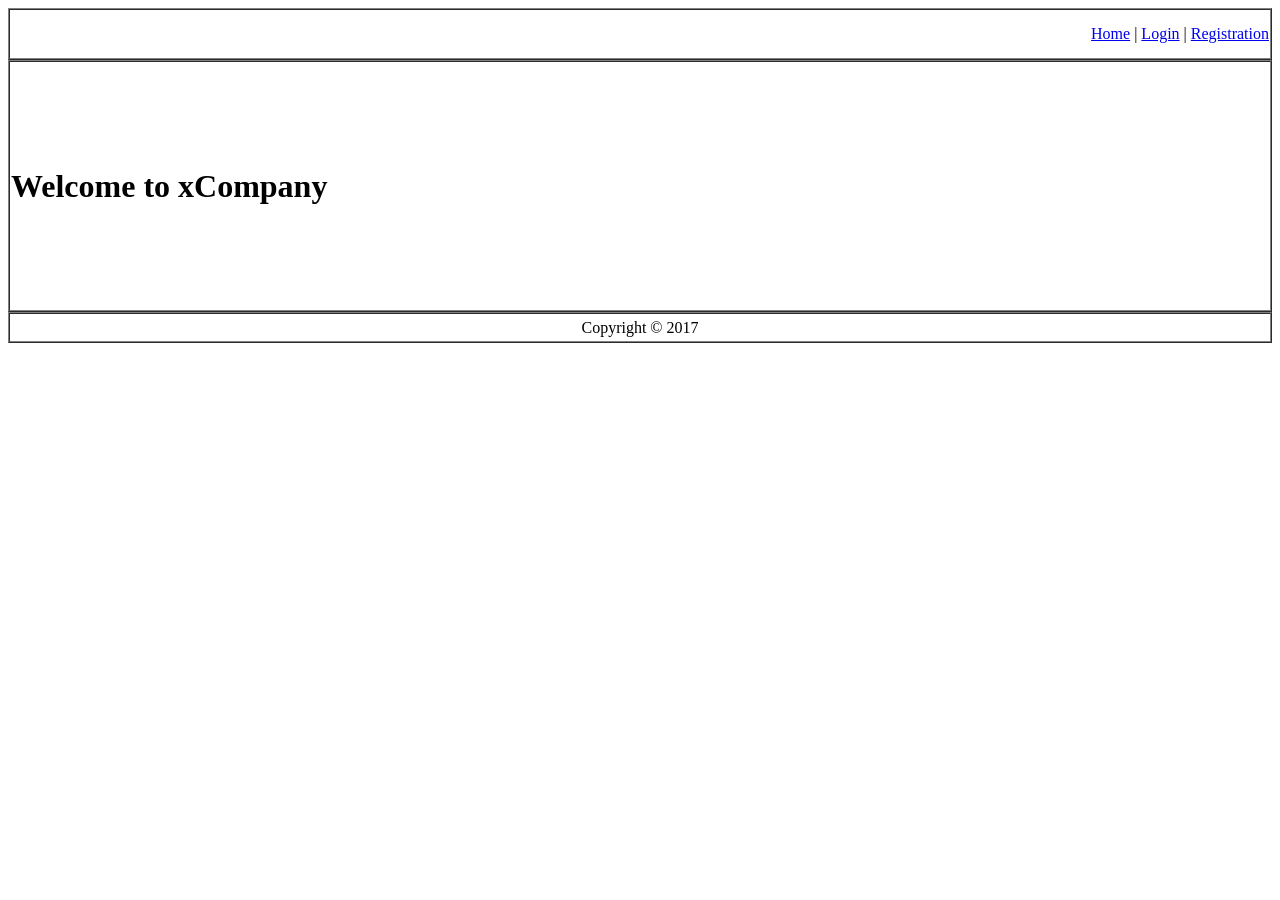
<file: lab 6/index.html>
<!DOCTYPE html>
<html lang="en">
<head>
    <meta charset="UTF-8">
    <meta http-equiv="X-UA-Compatible" content="IE=edge">
    <meta name="viewport" content="width=device-width, initial-scale=1.0">
    <title>Document</title>
</head>
<body>
    <table border="1" cellspacing="0" width="100%">
        <tr height="50px">
            <td style="text-align: right;">
                <a href="home.php">Home</a>
                <p style="display: inline;">|</p>
                <a href="login.html">Login</a>
                <p style="display: inline;">|</p>
                <a href="registration.html">Registration</a>
            </td>
        </tr>
    </table>
        <table border="1" cellspacing="0" width="100%">
        <tr height="250px">
            <td>
                <h1>Welcome to xCompany</h1>
            </td>
        </tr>
        </table>
        <table border="1" cellspacing="0" width="100%">
        <tr>
            <td  height="25px">
                <footer style="text-align: center;">Copyright © 2017</footer>
            </td>
        </tr>
    </table>
</body>
</html>
</file>
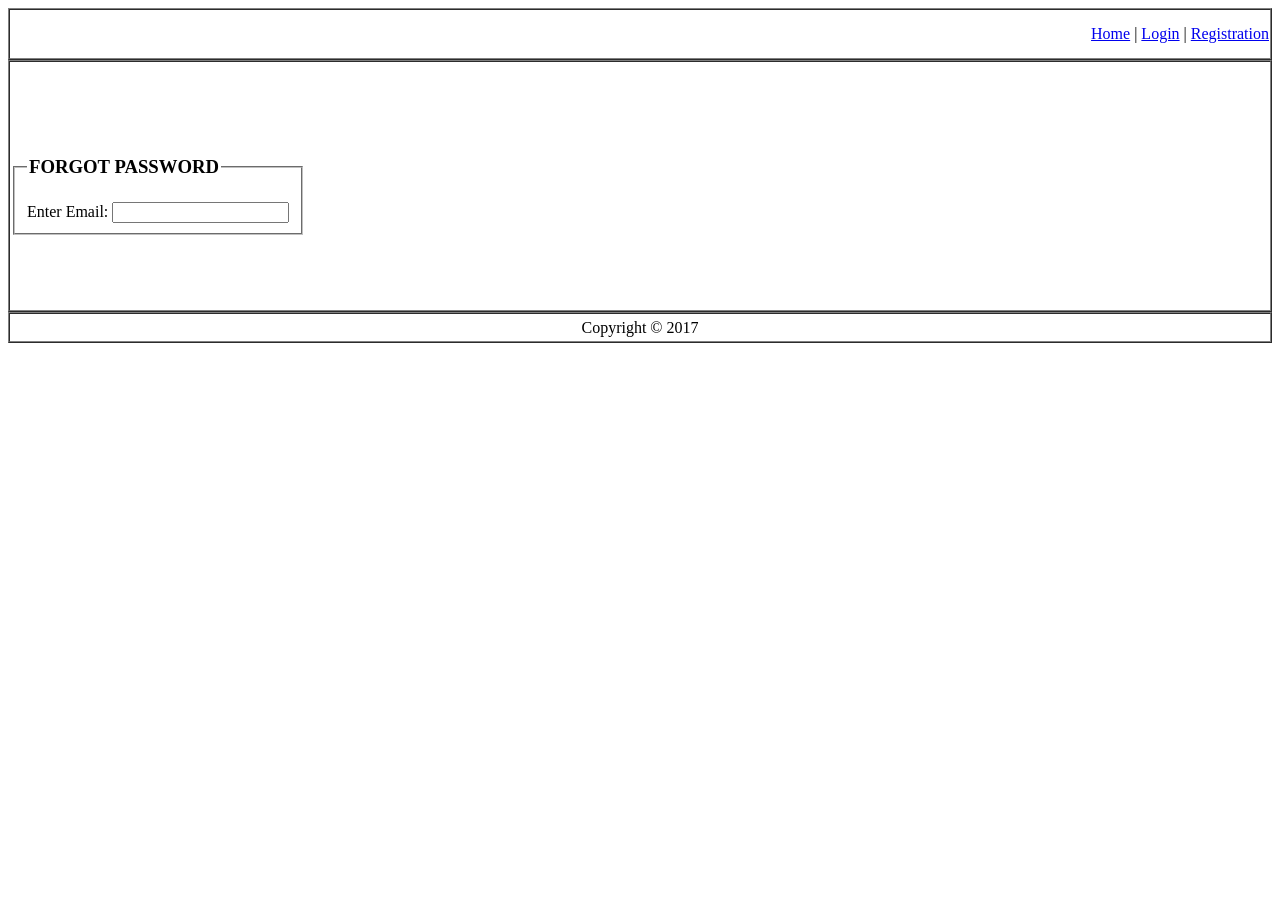
<file: lab 6/forgot_password.html>
<!DOCTYPE html>
<html lang="en">
<head>
    <meta charset="UTF-8">
    <meta http-equiv="X-UA-Compatible" content="IE=edge">
    <meta name="viewport" content="width=device-width, initial-scale=1.0">
    <title>Document</title>
</head>
<body>
    <table border="1" cellspacing="0" width="100%">
        <tr height="50px">
            <td style="text-align: right;">
                <a href="home.html">Home</a>
                <p style="display: inline;">|</p>
                <a href="login.html">Login</a>
                <p style="display: inline;">|</p>
                <a href="registration.html">Registration</a>
            </td>
        </tr>
    </table>
        <table border="1" cellspacing="0" width="100%">
        <tr height="250px">
            <td>
                <form action="">
                    <fieldset style="display: inline-block;">
                        <legend>
                            <h3>FORGOT PASSWORD</h3>
                        </legend>
                        <label for="email">Enter Email: </label>
                        <input type="email" name="email" id="email">
                    </fieldset>
                </form>
            </td>
        </tr>
        </table>
        <table border="1" cellspacing="0" width="100%">
        <tr>
            <td  height="25px">
                <footer style="text-align: center;">Copyright © 2017</footer>
            </td>
        </tr>
    </table>
</body>
</html>
</file>
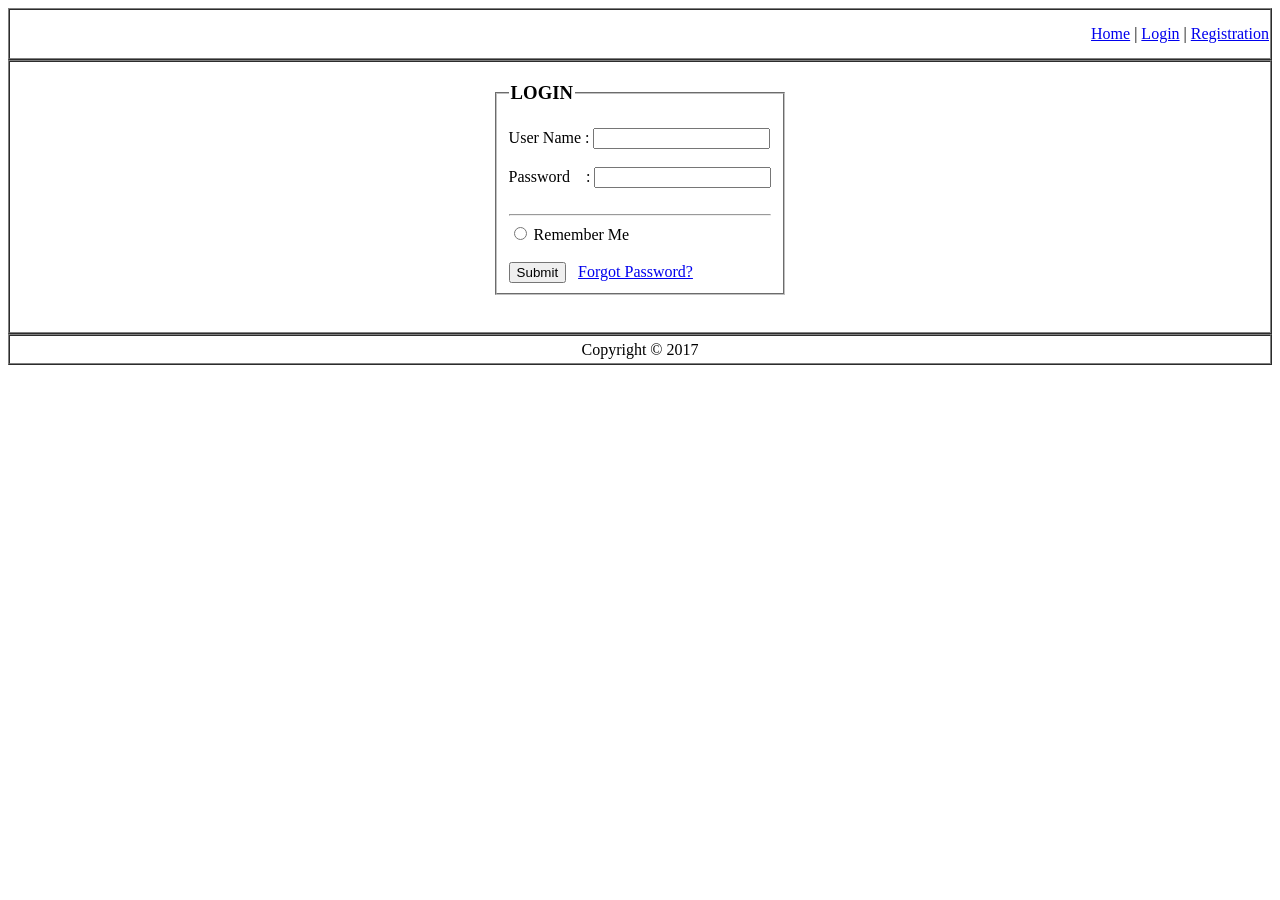
<file: lab 6/login.html>
<!DOCTYPE html>
<html lang="en">
<head>
    <meta charset="UTF-8">
    <meta http-equiv="X-UA-Compatible" content="IE=edge">
    <meta name="viewport" content="width=device-width, initial-scale=1.0">
    <title>Document</title>
</head>
<body>
    <table border="1" cellspacing="0" width="100%">
        <tr height="50px">
            <td style="text-align: right;">
                <a href="home.php">Home</a>
                <p style="display: inline;">|</p>
                <a href="login.html">Login</a>
                <p style="display: inline;">|</p>
                <a href="registration.html">Registration</a>
            </td>
        </tr>
    </table>
        <table border="1" cellspacing="0" width="100%">
        <tr height="250px">
            <td>
                <form action="" style="text-align: center;">
                    <fieldset style="display: inline-block; text-align: left;">
                        <legend>
                            <h3>LOGIN</h3>
                        </legend>
                        <label for="user_name">User Name : </label>
                        <input type="text" name="user_name" id="user_name">
                        <br>
                        <br>
                        <label for="password">Password &nbsp;&nbsp;&nbsp;: </label>
                        <input type="password" name="password" id="password">
                        <br>
                        <br>
                        <hr>
                        <input type="radio" id="remember_me">
                        <label for="remember_me">Remember Me</label>
                        <br>
                        <br>
                        <button type="submit">Submit</button>
                        &nbsp;
                        <a href="forgot_password.html">Forgot Password?</a>
                    </fieldset>
                </form>
                <br>
                <br>
            </td>
        </tr>
        </table>
        <table border="1" cellspacing="0" width="100%">
        <tr>
            <td  height="25px">
                <footer style="text-align: center;">Copyright © 2017</footer>
            </td>
        </tr>
    </table>
</body>
</html>
</file>
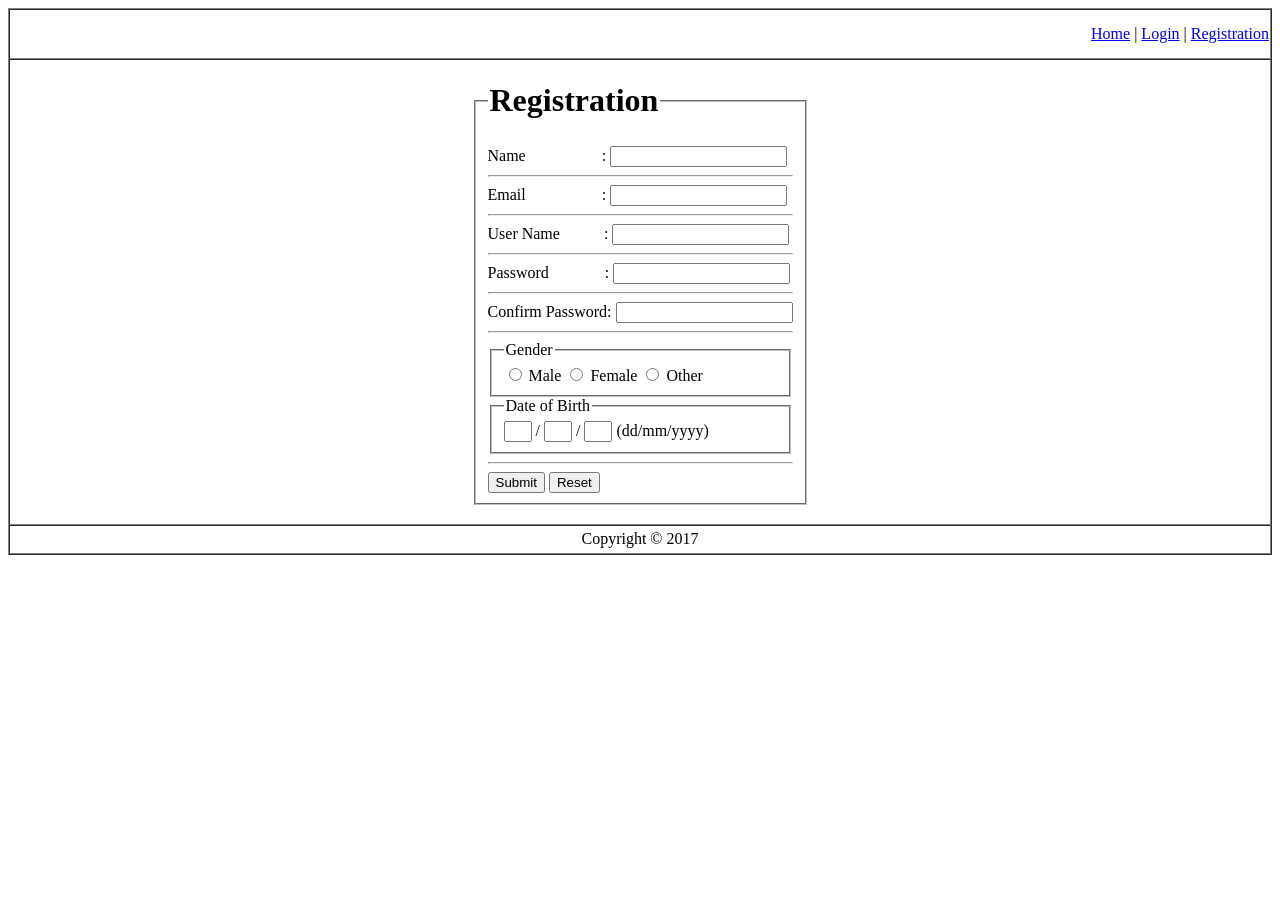
<file: lab 6/registration.html>
<!DOCTYPE html>
<html lang="en">
<head>
    <meta charset="UTF-8">
    <meta http-equiv="X-UA-Compatible" content="IE=edge">
    <meta name="viewport" content="width=device-width, initial-scale=1.0">
    <title>Document</title>
</head>
<body>
    <table border="1" cellspacing="0" width="100%">
        <tr height="50px">
            <td style="text-align: right;">
                <a href="home.php">Home</a>
                <p style="display: inline;">|</p>
                <a href="login.html">Login</a>
                <p style="display: inline;">|</p>
                <a href="registration.html">Registration</a>
            </td>
        </tr>
        <tr height="250px">
            <td style="text-align: center;">
                <form action="registration.php" style="display: inline-block;" method="post">
                    <fieldset style="text-align: left;">
                        <legend><h1>Registration</h1></legend>
                        <label for="name">Name&nbsp;&nbsp;&nbsp;&nbsp;&nbsp;&nbsp;&nbsp;&nbsp;&nbsp;&nbsp;&nbsp;&nbsp;&nbsp;&nbsp;&nbsp;&nbsp;&nbsp;&nbsp;&nbsp;: </label>
                        <input type="text" id="name" name="name"><hr>
                        <label for="email">Email&nbsp;&nbsp;&nbsp;&nbsp;&nbsp;&nbsp;&nbsp;&nbsp;&nbsp;&nbsp;&nbsp;&nbsp;&nbsp;&nbsp;&nbsp;&nbsp;&nbsp;&nbsp;&nbsp;: </label>
                        <input type="email" name="email" id="email">
                        <hr>
                        <label for="user_name">User Name&nbsp;&nbsp;&nbsp;&nbsp;&nbsp;&nbsp;&nbsp;&nbsp;&nbsp;&nbsp;&nbsp;: </label>
                        <input type="user_name" name="user_name" id="user_name">
                        <hr>
                        <label for="password">Password&nbsp;&nbsp;&nbsp;&nbsp;&nbsp;&nbsp;&nbsp;&nbsp;&nbsp;&nbsp;&nbsp;&nbsp;&nbsp;&nbsp;: </label>
                        <input type="password" name="password" id="password">
                        <hr>
                        <label for="confirm_password">Confirm Password: </label>
                        <input type="password" name="confirm_password" id="confirm_password">
                        <hr>
                        <fieldset>
                            <legend>Gender</legend>
                            <input type="radio" id="male" name="gender" value="Male"></input>
                            <label for="male">Male</label>
                            <input type="radio" id="female" name="gender" value="Female"></input>
                            <label for="female">Female</label>
                            <input type="radio" id="other" name="gender" value="Other"></input>
                            <label for="other">Other</label>
                        </fieldset>
                        <fieldset>
                            <legend>Date of Birth</legend>
                            <input type="text" style="width: 20px;">
                            <p style="display: inline;">/</p>
                            <input type="text" style="width: 20px;">
                            <p style="display: inline;">/</p>
                            <input type="text" style="width: 20px;">
                            <p style="display: inline;">(dd/mm/yyyy)</p>
                        </fieldset>
                        <hr>
                        <button type="submit">Submit</button>
                        <button type="reset">Reset</button>
                    </fieldset>
                </form>
                <br>
                <br>
            </td>
        </tr>
        <tr>
            <td  height="25px">
                <footer style="text-align: center;">Copyright © 2017</footer>
            </td>
        </tr>
    </table>
</body>
</html>
</file>
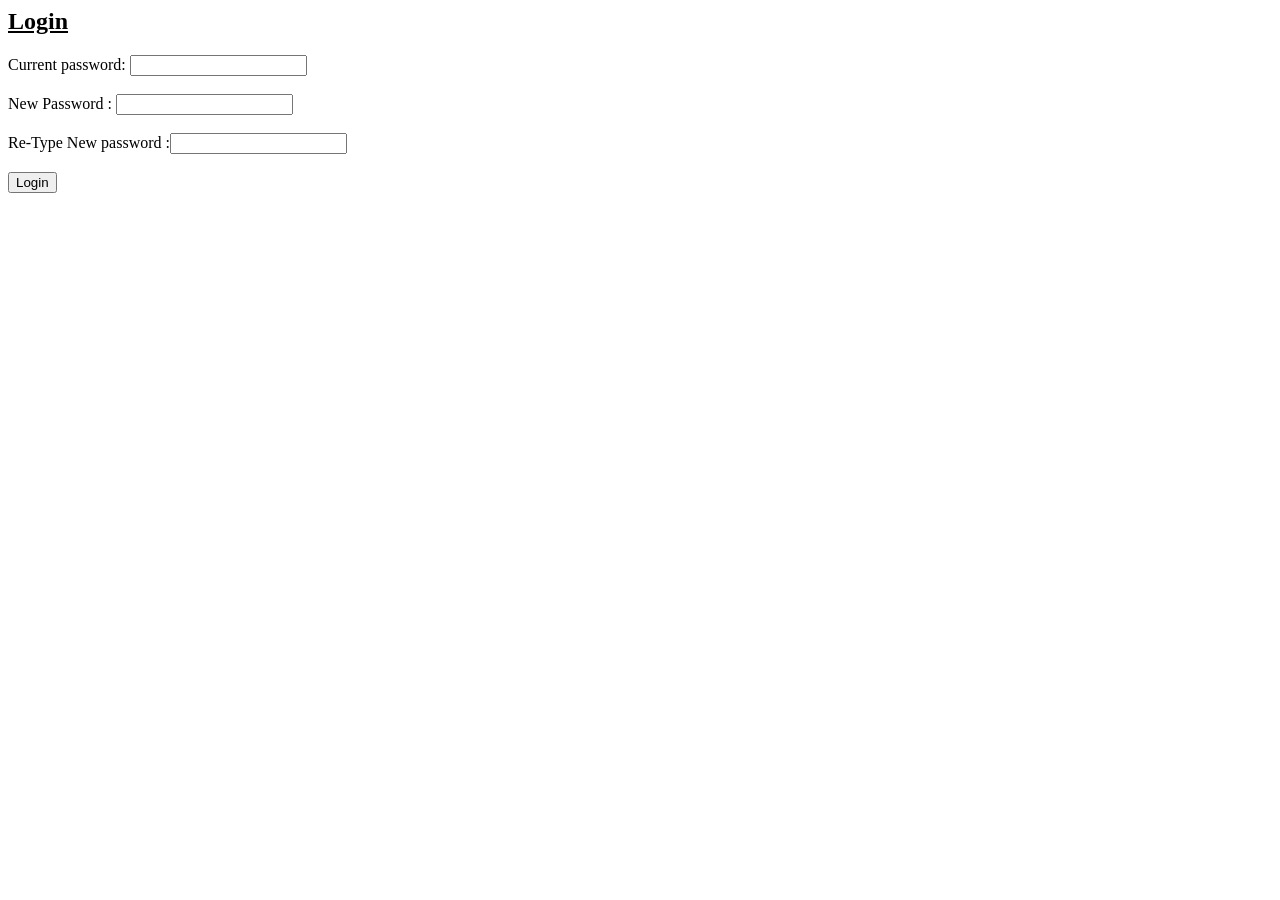
<file: lab3/task2.html>
<html>
    <head>
      <u><b><h2>Login</h4></b></u>
    </head>
    <body>
            <form  method="post"  action="passvalidate.php">
                    Current password: <input type="text" name="oldpass" id="oldpass"><br><br>
                    New Password : <input type="text" name="newpass" id="newpass"><br><br>
                    Re-Type New password :<input type="text" name="newpassagain" id="newpassagain"><br><br> 
                    <input type="submit" value="Login" name="submit">
            </form>
    </body>
</html>
</file>
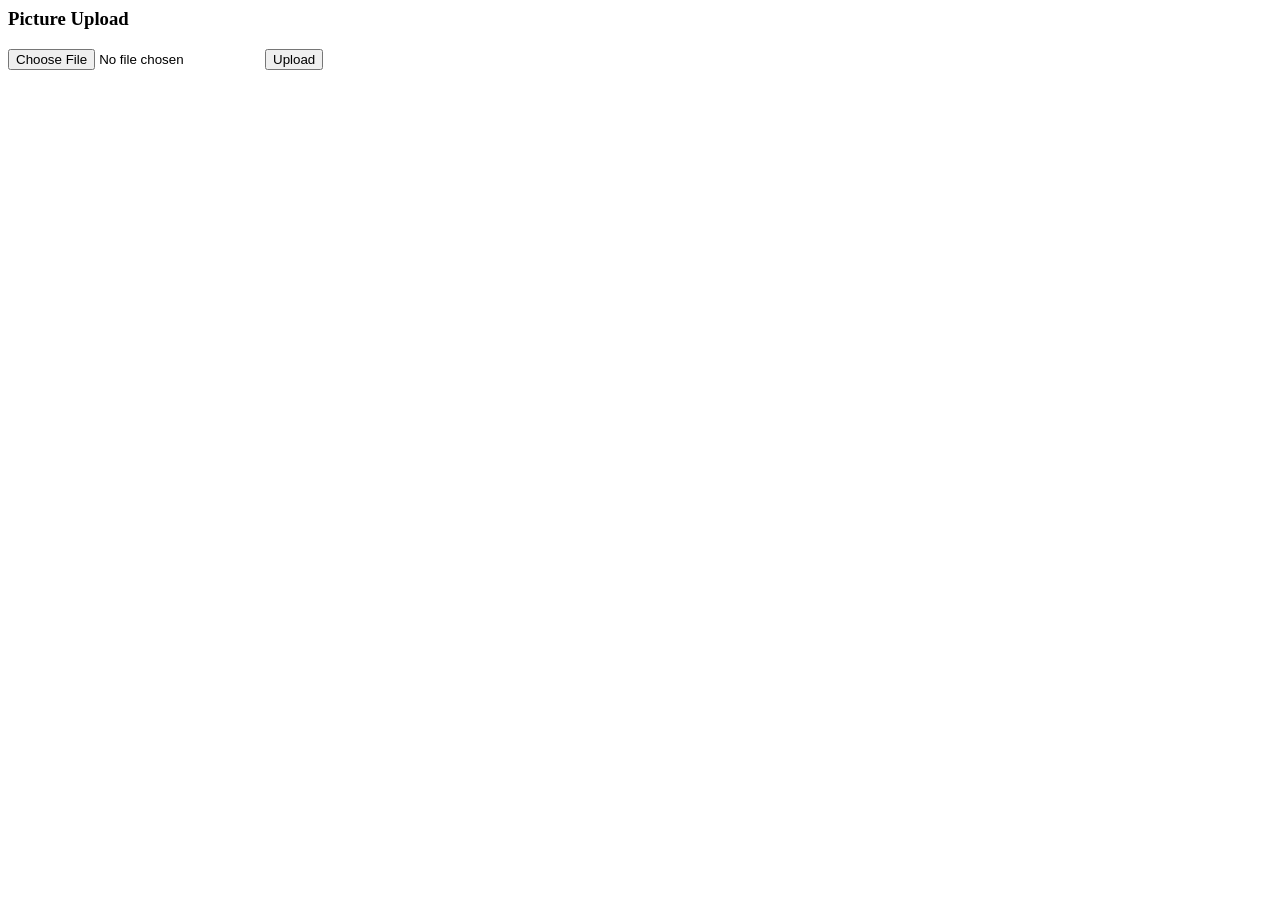
<file: lab3/task3.html>
<h3>
    Picture Upload
</h3>


<!DOCTYPE html>
<html>

<head>
    
    <form method="POST" action="upload.php" enctype="multipart/form-data">
    <input type="file" name="file">
    <button type="submit" name="submit">Upload</button>
    </form>
    
</head>
<body>
    
</body>
</html>
</file>
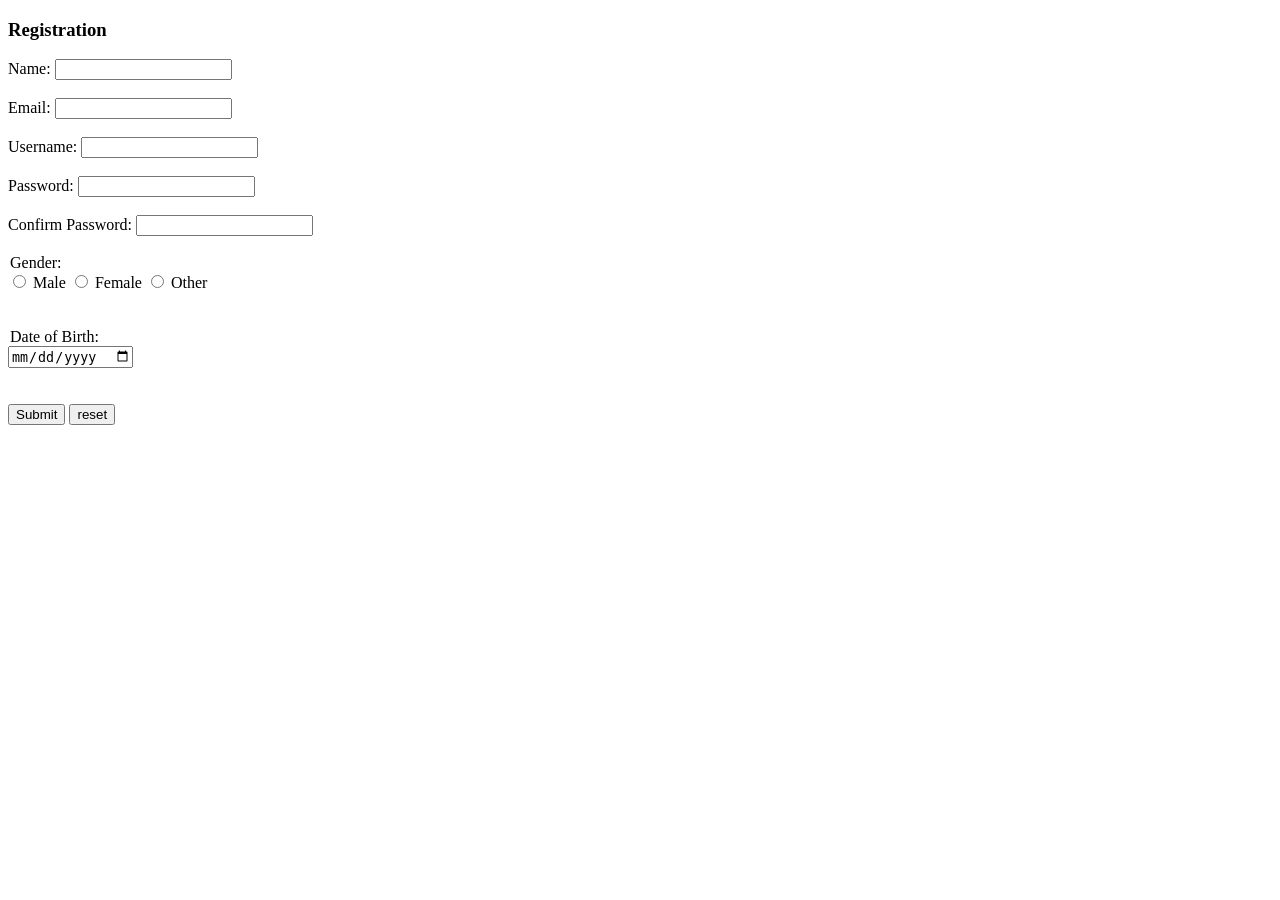
<file: lab3/task4 .html>
<!DOCTYPE html>
<html >
<head> 
    <title>
    </title>  
</head>
<body>
    <h3>Registration</h3>
    <p>
    <form action="data.php" method="POST">
            <label for="username">Name:</label>
            <input type="text" name="name" id="name" >
            <br><br>
            <label for="email">Email:</label>
            <input type="text" name="email" id="email" >
            <br><br>
            <label for="username">Username:</label>
            <input type="text" name="username" id="username" >
            <br><br>
            <label for="password">Password:</label>
            <input type="text" name="password" id="password" >
            <br><br>
            <label for="confirmPassword">Confirm Password:</label>
            <input type="text" name="confirmPassword" id="confirmPassword" >
            <br><br>
            <div>
                <legend>Gender:</legend>
                
                    <input type="radio" name="gender" value="Male" /> Male
                    <input type="radio" name="gender" value="Female" /> Female
                    <input type="radio" name="gender" value="Other" /> Other  
                <br>  
            </div><br><br>
            <div>
                <legend>Date of Birth:</legend>
                    <input type="date" name="dateOfBirth" placeholder="Enter your Date of Birth" /> 
                <br> <br>
            </div><br>
            <input type="submit" name="submit" value="Submit" />
            <input type="submit" name="reset" value="reset"  /> <br><br>
            
    </form>
    </p>
</body>
</html>
</file>
